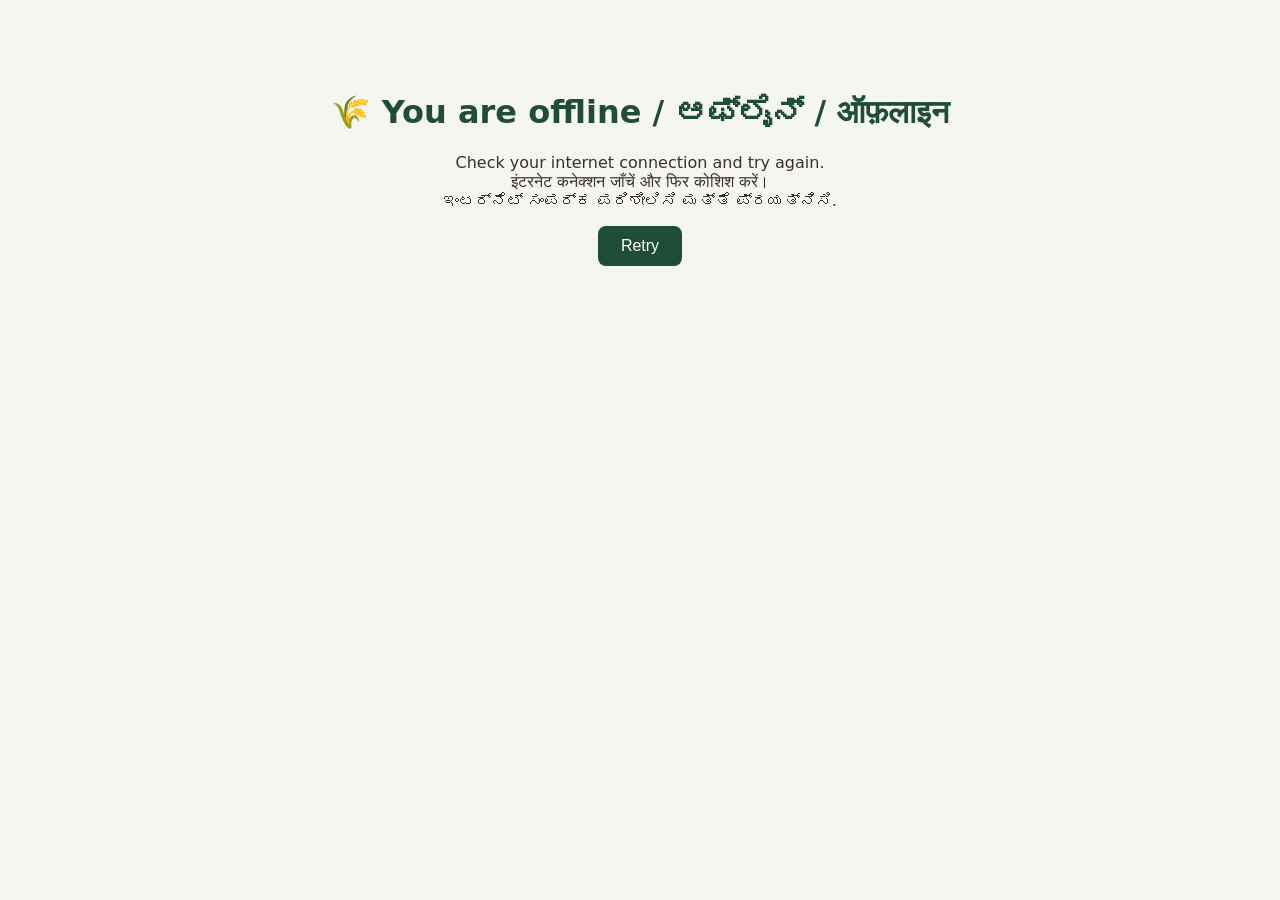
<file: rural_freelancing/templates/offline.html>
<!doctype html>
<html lang="en"><head><meta charset="utf-8"><meta name="viewport" content="width=device-width, initial-scale=1">
<meta name="theme-color" content="#1f4d3a"><title>Offline</title>
<style>body{font-family:system-ui,"Segoe UI",sans-serif;background:#f5f6f0;color:#3b2f2a;text-align:center;padding:4rem 1rem}
h1{color:#1f4d3a}button{background:#1f4d3a;color:#fff;border:0;border-radius:8px;padding:.7rem 1.4rem;font-size:1rem}</style></head>
<body><h1>🌾 You are offline / ಆಫ್‌ಲೈನ್ / ऑफ़लाइन</h1>
<p>Check your internet connection and try again.<br>इंटरनेट कनेक्शन जाँचें और फिर कोशिश करें।<br>ಇಂಟರ್ನೆಟ್ ಸಂಪರ್ಕ ಪರಿಶೀಲಿಸಿ ಮತ್ತೆ ಪ್ರಯತ್ನಿಸಿ.</p>
<button onclick="location.reload()">Retry</button></body></html>
</file>
